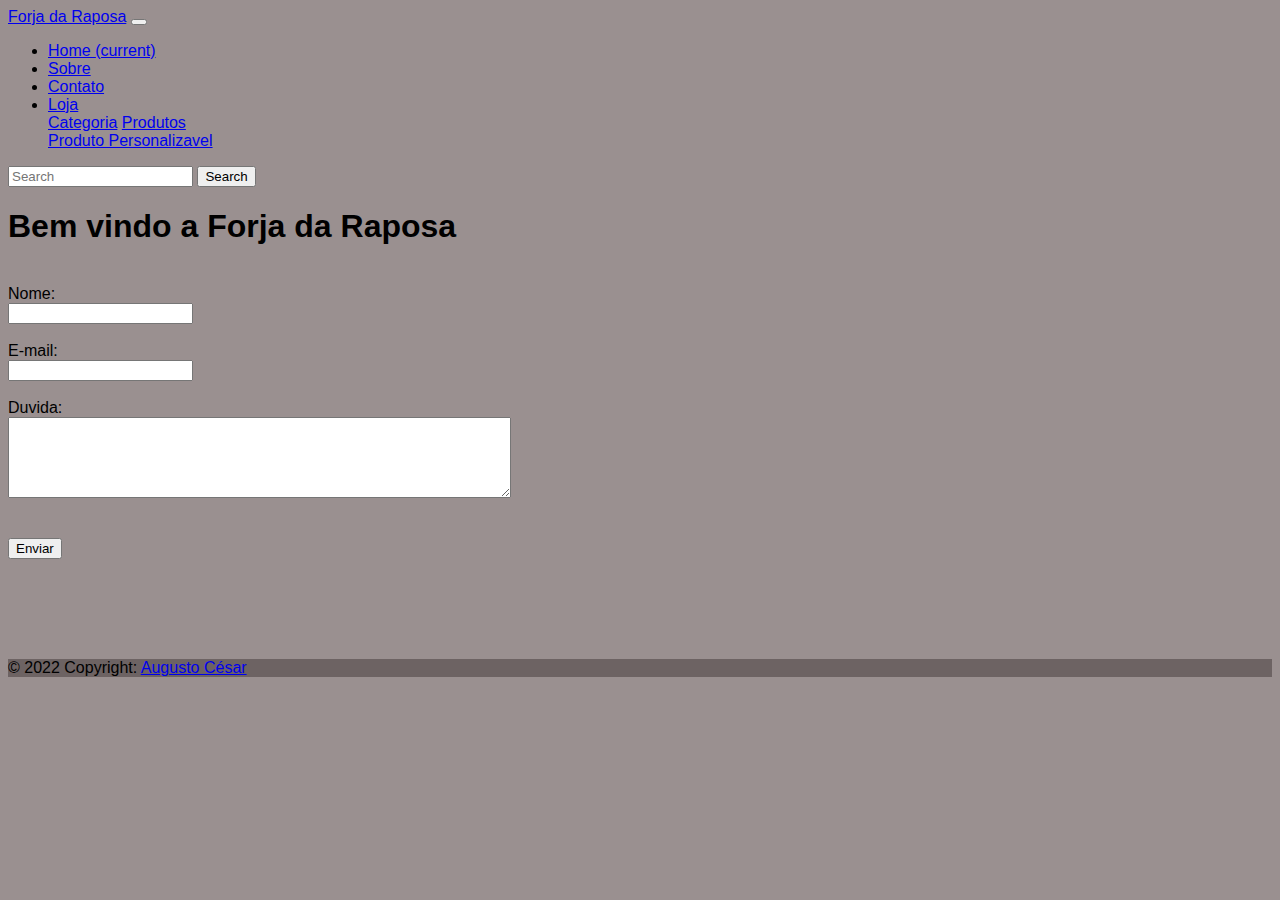
<file: contato.html>
<!doctype html>
<html lang="pt-br">

<head>
    <!-- Required meta tags -->
    <meta charset="utf-8">
    <meta name="viewport" content="width=device-width, initial-scale=1, shrink-to-fit=no">

    <!-- Bootstrap CSS -->
    <link rel="stylesheet" href="https://cdn.jsdelivr.net/npm/bootstrap@4.6.1/dist/css/bootstrap.min.css"
        integrity="sha384-zCbKRCUGaJDkqS1kPbPd7TveP5iyJE0EjAuZQTgFLD2ylzuqKfdKlfG/eSrtxUkn" crossorigin="anonymous">
    <link rel="stylesheet" href="style.css">

    <title>Hello, world!</title>
</head>

<body class="body1">



    <!-- Navigation -->
    <nav class="navbar navbar-expand-lg navbar-light bg-light">
        <a class="navbar-brand" href="#">Forja da Raposa</a>
        <button class="navbar-toggler" type="button" data-toggle="collapse" data-target="#navbarSupportedContent"
            aria-controls="navbarSupportedContent" aria-expanded="false" aria-label="Toggle navigation">
            <span class="navbar-toggler-icon"></span>
        </button>

        <div class="collapse navbar-collapse" id="navbarSupportedContent">
            <ul class="navbar-nav mr-auto">
                <li class="nav-item active">
                    <a class="nav-link" href="index.html">Home <span class="sr-only">(current)</span></a>
                </li>
                <li class="nav-item">
                    <a class="nav-link" href="sobre.html">Sobre</a>
                </li>
                <li class="nav-item">
                    <a class="nav-link" href="contato.html">Contato</a>
                </li>
                <li class="nav-item dropdown">
                    <a class="nav-link dropdown-toggle" href="#" id="navbarDropdown" role="button"
                        data-toggle="dropdown" aria-expanded="false">
                        Loja
                    </a>
                    <div class="dropdown-menu" aria-labelledby="navbarDropdown">
                        <a class="dropdown-item" href="categoria.html">Categoria</a>
                        <a class="dropdown-item" href="produto.html">Produtos</a>
                        <div class="dropdown-divider"></div>
                        <a class="dropdown-item" href="produtoperso.html">Produto Personalizavel</a>
                    </div>
                </li>
            </ul>
            <form class="form-inline my-2 my-lg-0">
                <input class="form-control mr-sm-2" type="search" placeholder="Search" aria-label="Search">
                <button class="btn btn-outline-success my-2 my-sm-0" type="submit">Search</button>
            </form>
        </div>
    </nav>


    <!-- Page Content -->
    <section class="py-5">
        <div class="container">
            <h1 class="fw-light" style="margin-bottom: 40px;">Bem vindo a Forja da Raposa</h1>
        </div>


        <!-- Formulario -->
        <div class="container">
            <div class="row">
                <div class="col-sm">

                </div>
                <div class="col-9" >
                    <div class="formulario" >
                        <form>
                            <label for="nome">Nome:</label> <br>
                            <input type="text" id="nome" onkeyup="validarNome()">
                            <div id="txtNome"></div>
                            <br>
                            <label for="nome">E-mail:</label> <br>
                            <input type="email" id="email" onkeyup="validarEmail()">
                            <div id="txtEmail"></div>
                            <br>
                            <label for="assunto">Duvida:</label> <br>
                            <textarea type="assunto" id="assunto" cols="60" rows="5" onkeyup="validarAssunto()"></textarea>
                            <div id="txtAssunto"></div>
                            <br>
                            <br>
                            <button onclick="enviar()">Enviar</button>
        
                        </form>
                    </div>
                
                </div>
                <div class="col-sm">

                </div>
            </div>
        </div>
    </section>

    <div style="padding-top: 100px;"></div>



    <footer class="text-center text-white fixed-bottom" style="background-color: rgba(82, 63, 63, 0.24);">
        <!-- Grid container -->
        <div class="container p-4"></div>
        <!-- Grid container -->

        <!-- Copyright -->
        <div class="text-center p-3" style="background-color: rgba(0, 0, 0, 0.2);">
            © 2022 Copyright:
            <a class="text-white" href="https://github.com/AugustoCesarAC">Augusto César</a>
        </div>
        <!-- Copyright -->
    </footer>


    <!-- Option 2: Separate Popper and Bootstrap JS -->
    <script src="https://cdn.jsdelivr.net/npm/jquery@3.5.1/dist/jquery.slim.min.js"
        integrity="sha384-DfXdz2htPH0lsSSs5nCTpuj/zy4C+OGpamoFVy38MVBnE+IbbVYUew+OrCXaRkfj"
        crossorigin="anonymous"></script>
    <script src="https://cdn.jsdelivr.net/npm/popper.js@1.16.1/dist/umd/popper.min.js"
        integrity="sha384-9/reFTGAW83EW2RDu2S0VKaIzap3H66lZH81PoYlFhbGU+6BZp6G7niu735Sk7lN"
        crossorigin="anonymous"></script>
    <script src="https://cdn.jsdelivr.net/npm/bootstrap@4.6.1/dist/js/bootstrap.min.js"
        integrity="sha384-VHvPCCyXqtD5DqJeNxl2dtTyhF78xXNXdkwX1CZeRusQfRKp+tA7hAShOK/B/fQ2"
        crossorigin="anonymous"></script>

    <script src="script.js"></script>
</body>

</html>
</file>
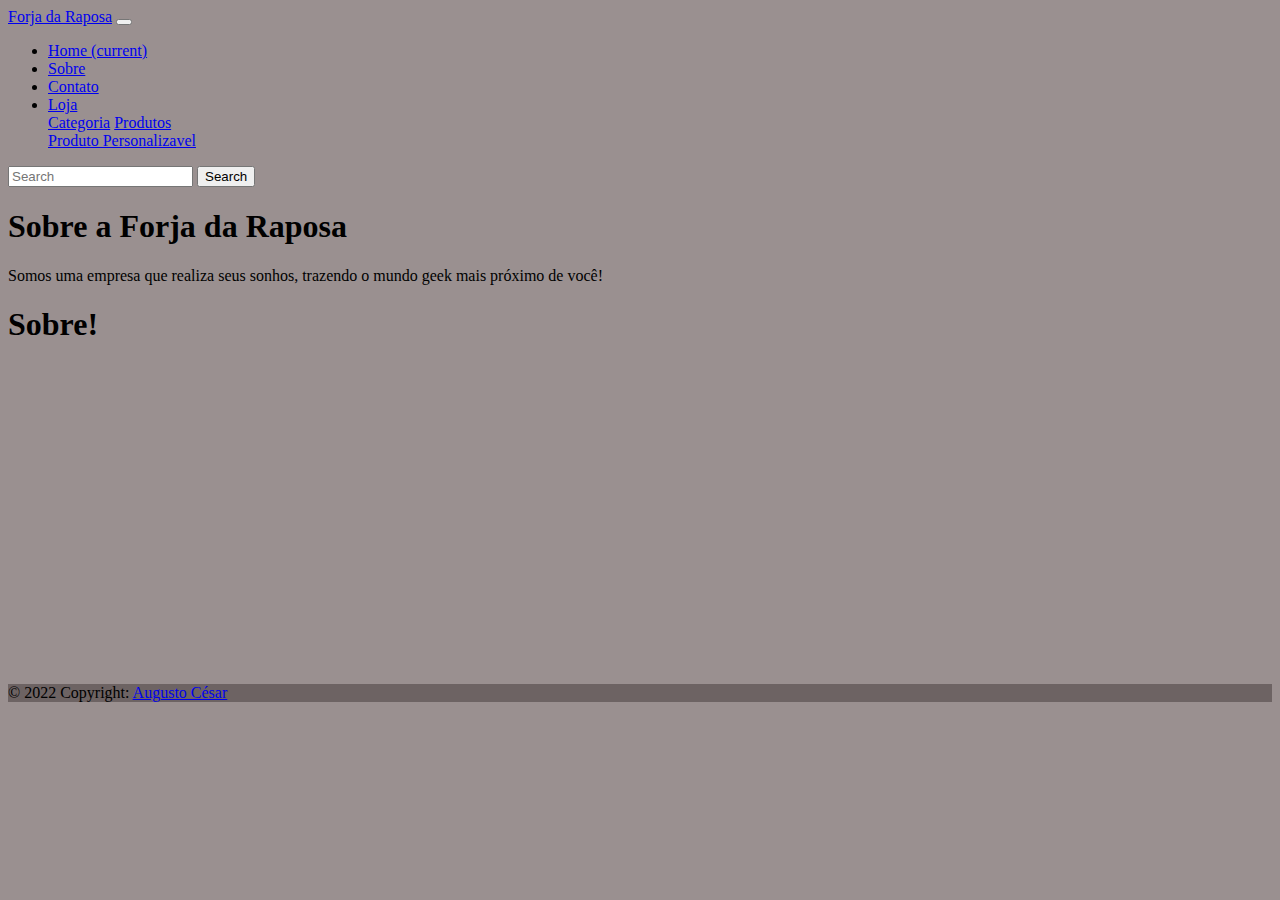
<file: sobre.html>
<!doctype html>
<html lang="pt-br">

<head>
    <!-- Required meta tags -->
    <meta charset="utf-8">
    <meta name="viewport" content="width=device-width, initial-scale=1, shrink-to-fit=no">

    <!-- Bootstrap CSS -->
    <link rel="stylesheet" href="https://cdn.jsdelivr.net/npm/bootstrap@4.6.1/dist/css/bootstrap.min.css"
        integrity="sha384-zCbKRCUGaJDkqS1kPbPd7TveP5iyJE0EjAuZQTgFLD2ylzuqKfdKlfG/eSrtxUkn" crossorigin="anonymous">
    <link rel="stylesheet" href="style.css">

    <title>Hello, world!</title>
</head>

<body>



    <!-- Navigation -->
    <nav class="navbar navbar-expand-lg navbar-light bg-light">
        <a class="navbar-brand" href="#">Forja da Raposa</a>
        <button class="navbar-toggler" type="button" data-toggle="collapse" data-target="#navbarSupportedContent"
            aria-controls="navbarSupportedContent" aria-expanded="false" aria-label="Toggle navigation">
            <span class="navbar-toggler-icon"></span>
        </button>

        <div class="collapse navbar-collapse" id="navbarSupportedContent">
            <ul class="navbar-nav mr-auto">
                <li class="nav-item active">
                    <a class="nav-link" href="index.html">Home <span class="sr-only">(current)</span></a>
                </li>
                <li class="nav-item">
                    <a class="nav-link" href="sobre.html">Sobre</a>
                </li>
                <li class="nav-item">
                    <a class="nav-link" href="contato.html">Contato</a>
                </li>
                <li class="nav-item dropdown">
                    <a class="nav-link dropdown-toggle" href="#" id="navbarDropdown" role="button"
                        data-toggle="dropdown" aria-expanded="false">
                        Loja
                    </a>
                    <div class="dropdown-menu" aria-labelledby="navbarDropdown">
                        <a class="dropdown-item" href="categoria.html">Categoria</a>
                        <a class="dropdown-item" href="produto.html">Produtos</a>
                        <div class="dropdown-divider"></div>
                        <a class="dropdown-item" href="produtoperso.html">Produto Personalizavel</a>
                    </div>
                </li>
            </ul>
            <form class="form-inline my-2 my-lg-0">
                <input class="form-control mr-sm-2" type="search" placeholder="Search" aria-label="Search">
                <button class="btn btn-outline-success my-2 my-sm-0" type="submit">Search</button>
            </form>
        </div>
    </nav>

    <!-- Page Content -->
    <section class="py-5">
        <div class="container">
            <h1 class="fw-light">Sobre a Forja da Raposa</h1>
            <p class="lead">Somos uma empresa que realiza seus sonhos, trazendo o mundo geek mais próximo de você!</p>
        </div>

        <h1>Sobre!</h1>
    </section>

    <!-- Video -->
    <div class="container">
        <div class="row">
            <div class="col-sm">

            </div>
            <div class="col-9">
                <iframe width="560" height="315" src="https://www.youtube.com/embed/Lg3XyxxdhbI"
                    title="YouTube video player" frameborder="0"
                    allow="accelerometer; autoplay; clipboard-write; encrypted-media; gyroscope; picture-in-picture"
                    allowfullscreen></iframe>
            </div>
            <div class="col-sm">

            </div>
        </div>
    </div>






    <footer class="text-center text-white fixed-bottom" style="background-color: rgba(82, 63, 63, 0.24);">
        <!-- Grid container -->
        <div class="container p-4"></div>
        <!-- Grid container -->

        <!-- Copyright -->
        <div class="text-center p-3" style="background-color: rgba(0, 0, 0, 0.2);">
            © 2022 Copyright:
            <a class="text-white" href="https://github.com/AugustoCesarAC">Augusto César</a>
        </div>
        <!-- Copyright -->
    </footer>


    <!-- Option 2: Separate Popper and Bootstrap JS -->
    <script src="https://cdn.jsdelivr.net/npm/jquery@3.5.1/dist/jquery.slim.min.js"
        integrity="sha384-DfXdz2htPH0lsSSs5nCTpuj/zy4C+OGpamoFVy38MVBnE+IbbVYUew+OrCXaRkfj"
        crossorigin="anonymous"></script>
    <script src="https://cdn.jsdelivr.net/npm/popper.js@1.16.1/dist/umd/popper.min.js"
        integrity="sha384-9/reFTGAW83EW2RDu2S0VKaIzap3H66lZH81PoYlFhbGU+6BZp6G7niu735Sk7lN"
        crossorigin="anonymous"></script>
    <script src="https://cdn.jsdelivr.net/npm/bootstrap@4.6.1/dist/js/bootstrap.min.js"
        integrity="sha384-VHvPCCyXqtD5DqJeNxl2dtTyhF78xXNXdkwX1CZeRusQfRKp+tA7hAShOK/B/fQ2"
        crossorigin="anonymous"></script>
</body>

</html>
</file>
<file: style.css>
body{
 background-color: rgba(105, 90, 90, 0.671);
}

#bordaHome{
  border: 5px solid;
  border-image-slice: 1;
  background: var(--gradient) !important;
  -webkit-background-clip: text !important;
  -webkit-text-fill-color: transparent !important;
  border-image-source:  var(--gradient); 
  --gradient: linear-gradient(to left top, #DD2476 10%, #FF512F 90%) !important;
  text-decoration: none;
  transition: all .4s ease;
}

.carousel .item {
  height: 300px;
}

.item img {
    position: absolute;
    top: 0;
    left: 0;
    min-height: 300px;
}

.corzinha{
  background-color: rgba(82, 63, 63, 0.24);
}

:root {
  --gradient: linear-gradient(to left top, #DD2476 10%, #FF512F 90%) !important;
}

.card {
  background: #222;
  border: 1px solid #dd2476;
  color: rgba(250, 250, 250, 0.8);
  margin-bottom: 2rem;
}

.focusHome:hover, .focusHome:focus{
  background: var(--gradient) !important;
  -webkit-background-clip: none !important;
  -webkit-text-fill-color: #fff !important;
  border: 5px solid #fff !important; 
  box-shadow: #222 1px 0 10px;
  text-decoration: underline;
}



.body1{font-family: 'Lato', sans-serif}
</file>
